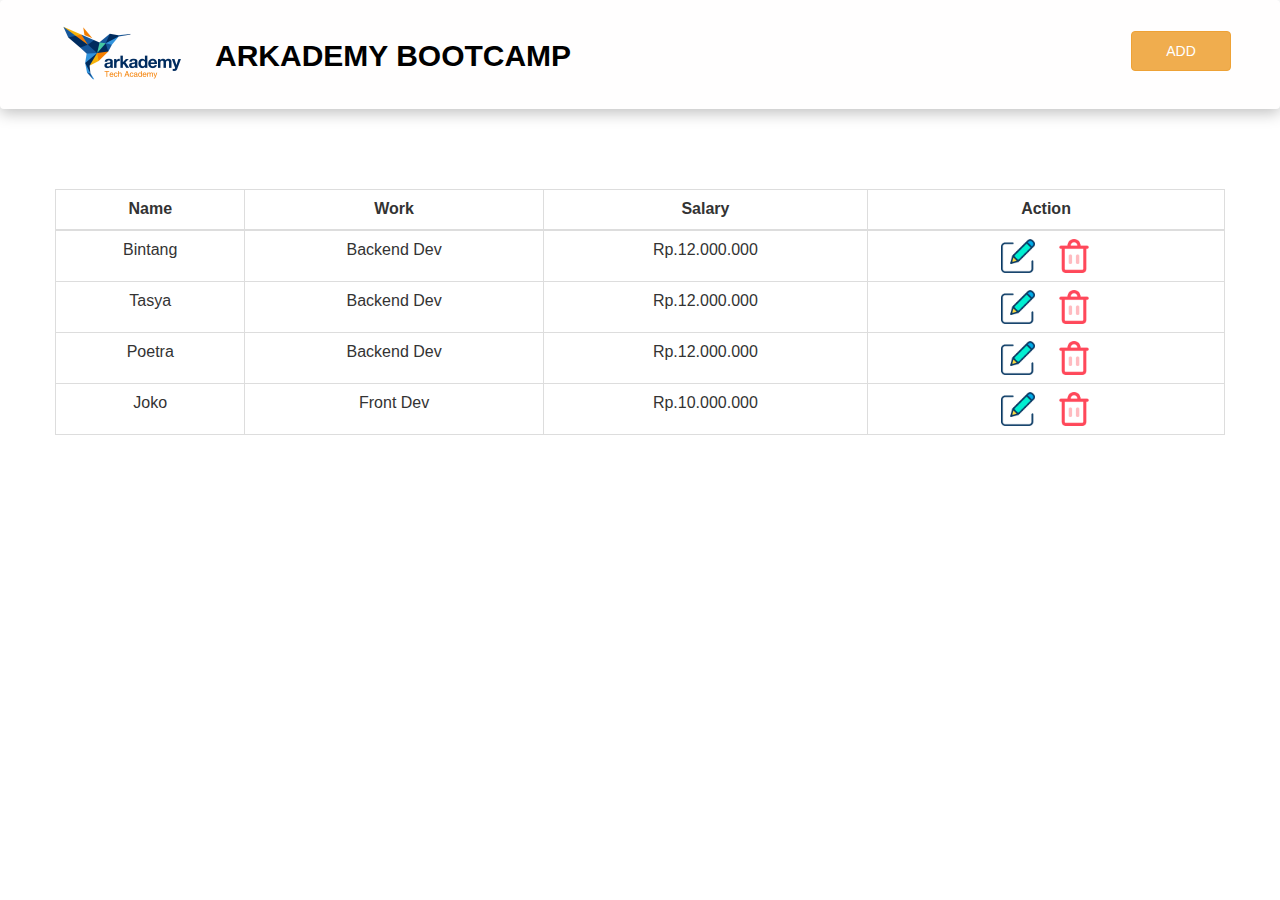
<file: 6b/index.html>
<html>
<head>
    <meta charset="utf-8">
    <meta http-equiv="X-UA-Compatible" content="IE=edge">
    <meta name="viewport" content="width=device-width, initial-scale=1">
    <title>Home</title>
    <link rel="stylesheet" href="css/style.css">
    <link rel="stylesheet" href="https://maxcdn.bootstrapcdn.com/bootstrap/3.4.0/css/bootstrap.min.css">
    <script src="https://ajax.googleapis.com/ajax/libs/jquery/3.4.1/jquery.min.js"></script>
    <script src="https://maxcdn.bootstrapcdn.com/bootstrap/3.4.0/js/bootstrap.min.js"></script>
</head>
<body bgcolo="#FFEFEF">
  <nav class="navbar">
    <div class="collapse navbar-collapse" id="navbarTogglerDemo01">
      <img src="img/1_7ugSMISUo8vYf9ILG6VmuQ.png" class="img">
      <div class="namajudul">ARKADEMY BOOTCAMP</div>
      <ul class="navbar-nav mr-auto mt-2 mt-lg-0"></ul>
      <button type="button" class="add btn btn-warning my-2 my-sm-0" data-toggle="modal" data-target="#myModal">ADD</button>
    </div>
  </nav>

  <!-- Modal add -->
  <div class="modal fade" id="myModal" role="dialog">
    <div class="modal-dialog">
      
      <!-- Modal content-->
      <div class="modal-content">
        <div class="modal-header">
          <button type="button" class="close" data-dismiss="modal"><img src="img/close.png"></a></button>
          <h4 class="modal-title">Add Data</h4>
        </div>
        <div class="modal-body">
          <div class="form-group">
            <input type="text" class="form-control" id="exampleFormControlInput1" placeholder="name">
          </div>
          <div class="form-group">
            <select class="form-control" id="exampleFormControlSelect1">
              <option>Work</option>
              <option>Front End</option>
              <option>Back End</option>
            </select>
          </div>
          <div class="form-group">
            <select class="form-control" id="exampleFormControlSelect1">
              <option>Salary</option>
              <option>Rp.12.000.000</option>
              <option>Rp.10.000.000</option>
            </select>
          </div>
        </div>
        <div class="modal-footer">
          <button type="button" class="btn btn-warning">Add</button>
        </div>
      </div>
    </div>
  </div>

  <!-- Modal delete -->
  <div class="modal fade" id="myModal2" role="dialog">
    <div class="modal-dialog">
      
      <!-- Modal content-->
      <div class="modal-content">
        <div class="modal-header">
          <button type="button" class="close" data-dismiss="modal"><img src="img/close.png"></a></button>
        </div>
        <div class="modal-body">
          <center>
            <img src="img/checked.png">
            <h2>Data Bintang telah berhasil dihapus</h2>
          </center>
        </div>
      </div>
    </div>
  </div>

  <!-- Modal edit -->
  <div class="modal fade" id="myModal3" role="dialog">
    <div class="modal-dialog">
      
      <!-- Modal content-->
      <div class="modal-content">
        <div class="modal-header">
          <button type="button" class="close" data-dismiss="modal"><img src="img/close.png"></a></button>
          <h4 class="modal-title">Edit Data</h4>
        </div>
        <div class="modal-body">
          <div class="form-group">
            <input type="text" class="form-control" id="exampleFormControlInput1" value="Bintang">
          </div>
          <div class="form-group">
            <input type="text" class="form-control" id="exampleFormControlInput1" value="Backend Dev">
          </div>
          <div class="form-group">
            <input type="text" class="form-control" id="exampleFormControlInput1" value="Rp. 12.000.000">
          </div>
        </div>
        <div class="modal-footer">
          <button type="button" class="btn btn-warning">Edit</button>
        </div>
      </div>
    </div>
  </div>


  <div class="container">
    <div class="row">
      <div class="col-sm">
        <br>
        <br>
        <br>
        <table class="table table-bordered">
          <thead>
            <tr>
              <th>Name</th>
              <th>Work</th>
              <th>Salary</th>
              <th>Action</th>
            </tr>
          </thead>
          <tbody>
            <tr>
              <td>Bintang</td>
              <td>Backend Dev</td>
              <td>Rp.12.000.000</td>
              <td><a data-toggle="modal" data-target="#myModal3"><img src="img/edit.png" width="10%"></a>&nbsp;&nbsp;&nbsp;&nbsp;&nbsp;<a data-toggle="modal" data-target="#myModal2"><img src="img/trash.png" width="10%"></a></td>
            </tr>
            <tr>
              <td>Tasya</td>
              <td>Backend Dev</td>
              <td>Rp.12.000.000</td>
              <td><img src="img/edit.png" width="10%">&nbsp;&nbsp;&nbsp;&nbsp;&nbsp;<img src="img/trash.png" width="10%"></td>
            </tr>
            <tr>
              <td>Poetra</td>
              <td>Backend Dev</td>
              <td>Rp.12.000.000</td>
              <td><img src="img/edit.png" width="10%">&nbsp;&nbsp;&nbsp;&nbsp;&nbsp;<img src="img/trash.png" width="10%"></td>
            </tr>
            <tr>
              <td>Joko</td>
              <td>Front Dev</td>
              <td>Rp.10.000.000</td>
              <td><img src="img/edit.png" width="10%">&nbsp;&nbsp;&nbsp;&nbsp;&nbsp;<img src="img/trash.png" width="10%"></td>
            </tr>
          </tbody>
        </table>
      </div>
    </div>
  </div>
</body>
</html>
</file>
<file: 6b/css/style.css>
* {
    font-family: -apple-system, BlinkMacSystemFont, 'Segoe UI', Roboto, Oxygen, Ubuntu, Cantarell, 'Open Sans', 'Helvetica Neue', sans-serif;
    font-style: normal;
}

.navbar{
    position: absolute;
    width: 100%;
    height: 109px;
    left: 0px;
    top: 0px;
    
    background: #FFFEFE;
    box-shadow: 0px 4px 15px rgba(0, 0, 0, 0.25);
}

.namajudul{
    position: absolute;
width: 555px;
height: 65px;
left: 214px;
top: 34px;

font-family: -apple-system, BlinkMacSystemFont, 'Segoe UI', Roboto, Oxygen, Ubuntu, Cantarell, 'Open Sans', 'Helvetica Neue', sans-serif;
font-style: normal;
font-weight: 600;
font-size: 30px;
line-height: 41px;

color: #000000;
}

.add{
    position: absolute;
    width: 100px;
    height: 40px;
    right: 48px;
    top: 30px;

    background: #F3AC13;
    border-radius: 10px;
}

.img {
    position: absolute;
width: 150px;
height: 106px;
left: 48px;
top: 0px;
}

.table,.table th,
.table td {
 text-align: center; 
}

.close {
    float: right;
    font-size: 1.5rem;
    font-weight: 700;
    line-height: 1;
    color: #000;
    text-shadow: 0 1px 0 #fff;
    opacity: .5;
  }
input{
    color: #C9B6B6;
}
</file>
